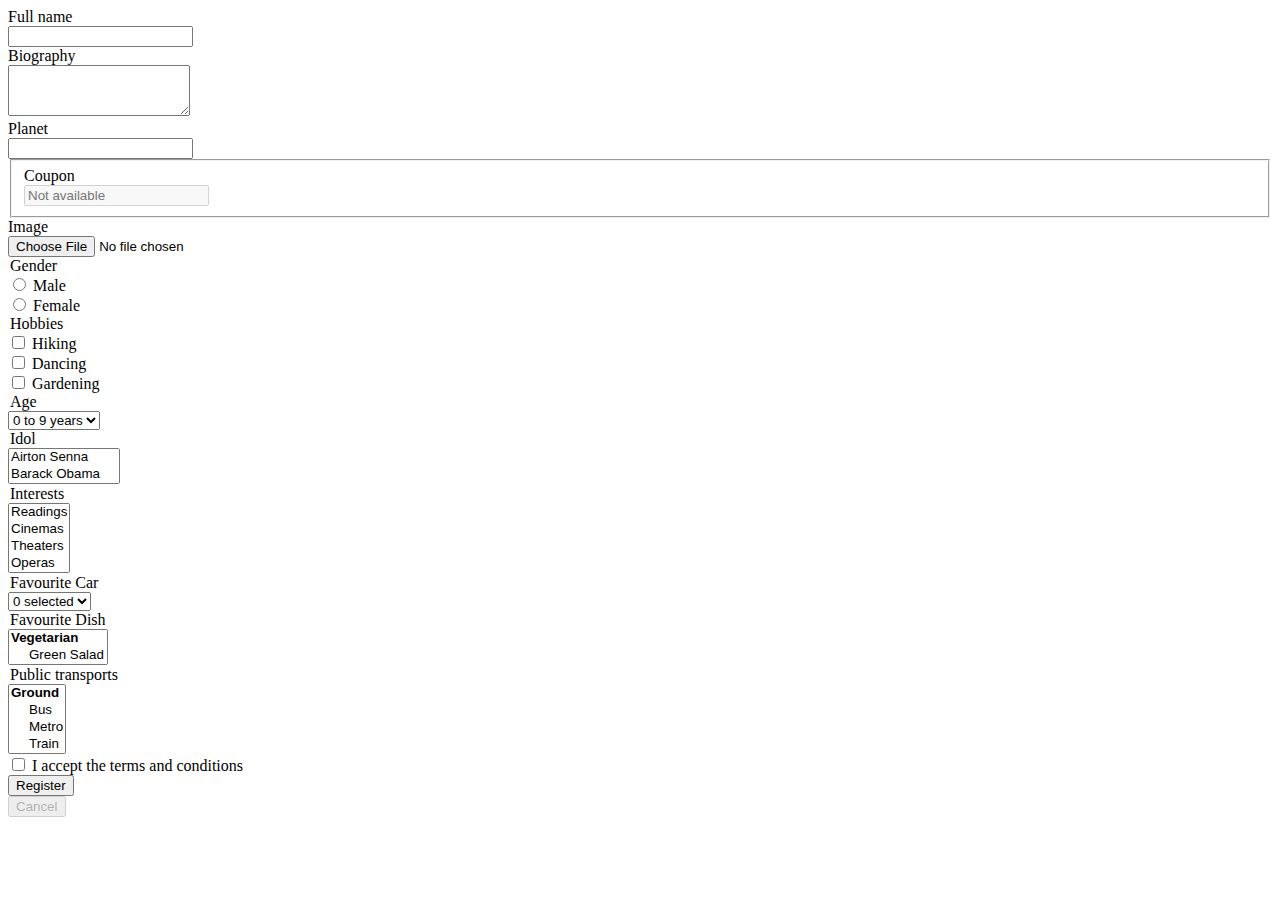
<file: Pweb-Bootstrap/index.html>
<!DOCTYPE html>
<html>

<head>
    <meta charset="UTF-8">
    <link href="https://cdn.jsdelivr.net/npm/bootstrap@5.2.0/dist/css/bootstrap.min.css" rel="stylesheet"
        integrity="sha384-gH2yIJqKdNHPEq0n4Mqa/HGKIhSkIHeL5AyhkYV8i59U5AR6csBvApHHNl/vI1Bx" crossorigin="anonymous">
    <title> Form -> Bootstrap
    </title>
</head>

<body>

    <script src="https://cdn.jsdelivr.net/npm/bootstrap@5.2.0/dist/js/bootstrap.bundle.min.js"
        integrity="sha384-A3rJD856KowSb7dwlZdYEkO39Gagi7vIsF0jrRAoQmDKKtQBHUuLZ9AsSv4jD4Xa"
        crossorigin="anonymous"></script>
    <form>
        <div class="form-group row mt-2 ml-2">
            <label for="text" class="col-sm-2 col-form-label">Full name</label>
            <div class="col-sm-2 mb-2">
                <input type="text" class="form-control" id="name">
            </div>
        </div>
        <div class="form-group row">
            <label for="text" class="col-sm-2 col-form-label">Biography</label>
            <div class="col-sm-2 mb-2">
                <textarea class="form-control" id="biography" rows="3"></textarea>
            </div>
        </div>
        <div class="form-group row">
            <label for="text" class="col-sm-2 col-form-label">Planet</label>
            <div class="col-sm-2 mb-2">
                <input type="text" class="form-control" id="planet">
            </div>
        </div>
        <fieldset disabled>
            <div class="form-group row">
                <label for="disabledTextInput" class="col-sm-2 col-form-label">Coupon</label>
                <div class="col-sm-2 mb-2">
                    <input type="text" id="coupon" class="form-control" placeholder="Not available">
                </div>
            </div>
        </fieldset>
        <div class="form-group row">
            <label for="FormControlFile" class="col-sm-2 col-form-label">Image</label>
            <div class="col-sm-2 mb-2">
                <input type="file" class="form-control-file" id="File">
            </div>
        </div>
        <div class="form-group row">
            <div class="row">
                <legend class="col-sm-2 col-form-label">Gender</legend>
                <div class="col-sm-2 mb-2">
                    <div class="form-check">
                        <input class="form-check-input" type="radio" name="gridRadios" id="male" value="opcao1">
                        <label class="form-check-label" for="gridRadios1">
                            Male
                        </label>
                    </div>
                    <div class="form-check">
                        <input class="form-check-input" type="radio" name="gridRadios" id="female" value="opcao2">
                        <label class="form-check-label" for="gridRadios2">
                            Female
                        </label>
                    </div>
                </div>
            </div>
            </fieldset>
            <div class="form-group row">
                <div class="row">
                    <legend class="col-sm-2 col-form-label">Hobbies</legend>
                    <div class="col-sm-2 mb-2">
                        <div class="form-check">
                            <input class="form-check-input" type="checkbox" value="" id="hiking">
                            <label class="form-check-label" for="flexCheckDefault">
                                Hiking
                            </label>
                        </div>
                        <div class="form-check">
                            <input class="form-check-input" type="checkbox" value="" id="dancing">
                            <label class="form-check-label" for="flexCheckDefault">
                                Dancing
                            </label>
                        </div>
                        <div class="form-check">
                            <input class="form-check-input" type="checkbox" value="" id="gardening">
                            <label class="form-check-label" for="flexCheckDefault">
                                Gardening
                            </label>
                        </div>
                    </div>
                </div>
            </div>
            <div class="form-group row">
                <div class="row">
                    <legend class="col-sm-2 col-form-label">Age</legend>
                    <div class="col-sm-2 mb-2">
                        <select class="custom-select">
                            <option selected>0 to 9 years</option>
                            <option value="1">10 - 24</option>
                            <option value="2">25 - 39</option>
                            <option value="3">40 - 65</option>
                            <option value="3">+65</option>
                        </select>
                    </div>
                </div>
            </div>
            <div class="form-group row">
                <div class="row">
                    <legend class="col-sm-2 col-form-label">Idol</legend>
                    <div class="col-sm-3 mb-2">
                        <select multiple class="form-control" id="idol" size="2">
                            <option>Airton Senna</option>
                            <option>Barack Obama</option>
                            <option>Cristiano Ronaldo</option>
                            <option>Jesus</option>
                            <option>Michael Jackson</option>
                        </select>
                    </div>
                </div>
            </div>
            <div class="form-group row">
                <div class="row">
                    <legend class="col-sm-2 col-form-label">Interests</legend>
                    <div class="col-sm-1 mb-2">
                        <select multiple class="form-control" id="interests" size="4">
                            <option>Readings</option>
                            <option>Cinemas</option>
                            <option>Theaters</option>
                            <option>Operas</option>
                            <option>Games</option>
                            <option>Football</option>
                        </select>
                    </div>
                </div>
            </div>
            <div class="form-group row">
                <div class="row">
                    <legend class="col-sm-2 col-form-label">Favourite Car</legend>
                    <div class="col-sm-1 mb-2">
                        <select multiple class="form-control" id="favouriteCar" size="1">
                            <option>Volvo</option>
                            <option>Mercedes</option>
                            <option>Audi</option>
                            <option>BMW</option>
                        </select>
                    </div>
                </div>
            </div>
            <div class="form-group row">
                <div class="row">
                    <legend class="col-sm-2 col-form-label">Favourite Dish</legend>
                    <div class="col-sm-2 mb-2">
                        <select multiple class="form-control" id="favouriteDish" size="2">
                            <optgroup label="Vegetarian">
                                <option value="1">Green Salad</option>
                                <option value="2">Potato Salad</option>
                            </optgroup>
                            <optgroup label="Meat">
                                <option value="1">Beef</option>
                                <option value="2">Chicken</option>
                            </optgroup>
                        </select>
                    </div>
                </div>
            </div>
            <div class="form-group row">
                <div class="row">
                    <legend class="col-sm-2 col-form-label">Public transports</legend>
                    <div class="col-sm-1 mb-2">
                        <select multiple class="form-control" id="publicTransports" size="4">
                            <optgroup label="Ground">
                                <option value="1">Bus</option>
                                <option value="3">Metro</option>
                                <option value="2">Train</option>
                            </optgroup>
                            <optgroup label="Water">
                                <option value="1">Boat</option>
                                <option value="2">Ship</option>
                            </optgroup>
                        </select>
                    </div>
                </div>
            </div>
            <div class="form-group row">
                <div class="col mb-2">
                    <input class="form-check-input" type="checkbox" value="" id="accept">
                    <label class="form-check-label" for="flexCheckDefault">
                        I accept the terms and conditions
                    </label>
                    <label class="col-md-2 control-label" for="submit"></label>
                    <div class="col-sm-1 mb-2">
                        <button id="submit" name="submit" class="btn btn-outline-dark" value="1">Register</button>
                    </div>
                    <div class="col-sm-1 mb-2">
                        <button id="cancel" name="cancel" class="btn btn-default" disabled>Cancel</button>
                    </div>
                </div>
            </div>
    </form>
</body>

</html>
</file>
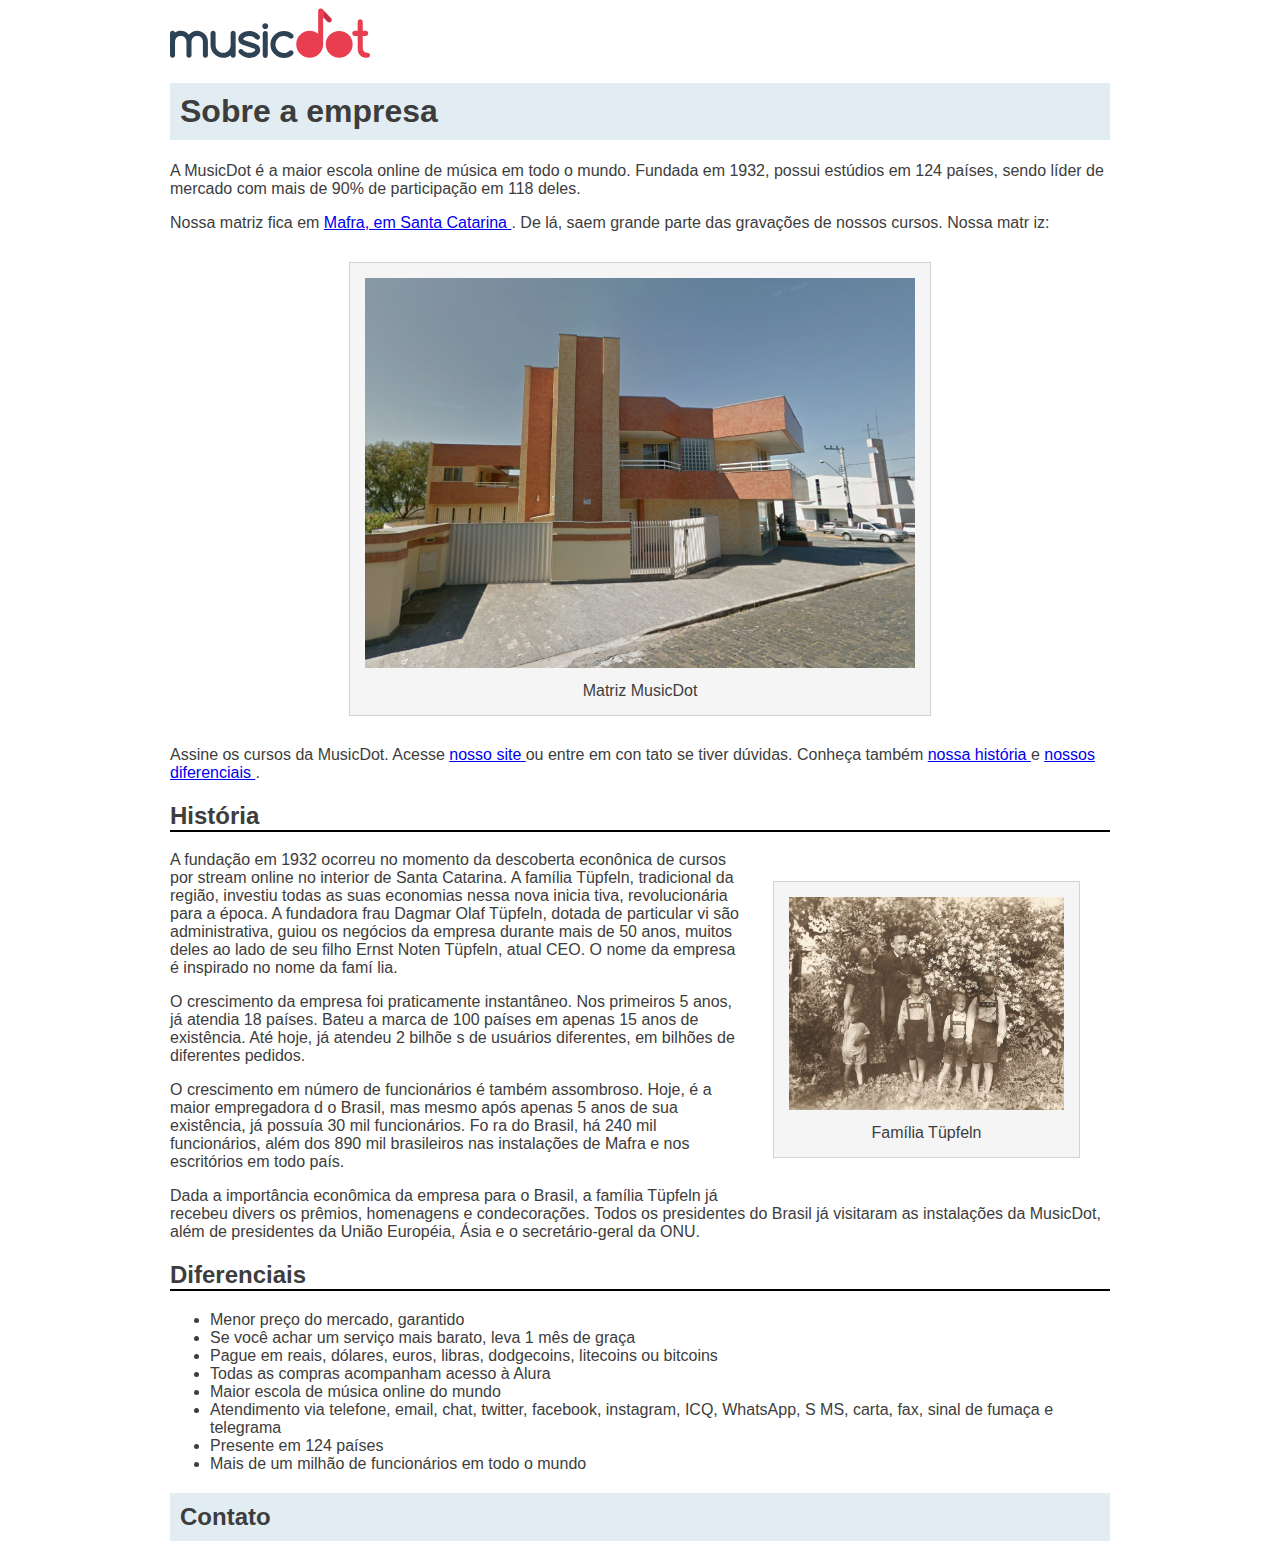
<file: projeto-musicdot/sobre.html>
<!doctype html>
<html lang="pt-BR">

<head>
    <meta charset="utf-8">
    <title>
        MusicDot | Sobre a empresa
    </title>
    <link href="img/favicon.ico" rel="icon">
    <link rel="stylesheet" href="css/sobre.css">
</head>

<body>
    <img src="img/logo.svg" alt="MusicDot">

    <h1 class="titulo"> Sobre a empresa </h1>

    <p>
        A MusicDot é a maior escola online de música em todo o mundo.
        Fundada em 1932, possui estúdios em 124 países, sendo líder de mercado com mais de 90% de
        participação em 118 deles.

    </p>

    <p>
        Nossa matriz fica em <a href="https://maps.google.com.br/?q=190,GabrielDequech,Mafra,SC">
            Mafra, em Santa Catarina </a>. De lá, saem grande parte das gravações de nossos cursos. Nossa matr
        iz:
    <figure class="matriz-musicdot">
        <img src="img/matriz-musicdot.png" alt="Matriz	da	musicdot">
        <figcaption>
            Matriz MusicDot
        </figcaption>
    </figure>

    <p>
        Assine os cursos da MusicDot. Acesse <a href="index.html"> nosso site </a> ou entre em con
        tato se tiver dúvidas. Conheça também <a href="#historia"> nossa história </a> e <a href="#dife
renciais"> nossos diferenciais </a>.

    </p>
    <h2 id="historia" class="subtitulo"> História </h2>
    <figure class="familia-tupfeln">
        <img src="img/familia-tupfeln.jpg" alt="Foto	da	família	tüpfeln">
        <figcaption>Família Tüpfeln</figcaption>
    </figure>

    <p>
        A fundação em 1932 ocorreu no momento da descoberta econônica de cursos por stream online
        no interior de Santa Catarina. A
        família Tüpfeln, tradicional da região, investiu todas as suas economias nessa nova inicia
        tiva,
        revolucionária para a época. A fundadora frau Dagmar Olaf Tüpfeln, dotada de particular vi
        são
        administrativa, guiou os negócios da empresa durante mais de 50 anos, muitos deles ao lado
        de seu filho Ernst Noten Tüpfeln, atual CEO. O nome da empresa é inspirado no nome da famí
        lia.

    </p>
    <p>
        O crescimento da empresa foi praticamente instantâneo. Nos primeiros 5 anos, já atendia 18
        países.
        Bateu a marca de 100 países em apenas 15 anos de existência. Até hoje, já atendeu 2 bilhõe
        s
        de usuários diferentes, em bilhões de diferentes pedidos.

    </p>
    <p>
        O crescimento em número de funcionários é também assombroso. Hoje, é a maior empregadora d
        o
        Brasil, mas mesmo após apenas 5 anos de sua existência, já possuía 30 mil funcionários. Fo
        ra do
        Brasil, há 240 mil funcionários, além dos 890 mil brasileiros nas instalações de Mafra e
        nos escritórios em todo país.

    </p>
    <p>
        Dada a importância econômica da empresa para o Brasil, a família Tüpfeln já recebeu divers
        os prêmios, homenagens e condecorações. Todos os presidentes do Brasil já visitaram as instalações da
        MusicDot, além de presidentes da União Européia, Ásia e o secretário-geral da ONU.

    </p>

    <h2 id="diferenciais" class="subtitulo"> Diferenciais </h2>
    <ul>
        <li> Menor preço do mercado, garantido </li>
        <li> Se você achar um serviço mais barato, leva 1 mês de graça </li>
        <li> Pague em reais, dólares, euros, libras, dodgecoins, litecoins ou bitcoins </li>
        <li> Todas as compras acompanham acesso à Alura </li>
        <li> Maior escola de música online do mundo </li>
        <li> Atendimento via telefone, email, chat, twitter, facebook, instagram, ICQ, WhatsApp, S
            MS, carta, fax, sinal de fumaça e telegrama </li>
        <li> Presente em 124 países </li>
        <li> Mais de um milhão de funcionários em todo o mundo </li>
    </ul>
    <h2	class="titulo">	Contato	</h2>
</body>

</html>
</file>
<file: projeto-musicdot/css/sobre.css>
body {
    font-family: "Helvetica", "Lucida	Grande", sans-serif;
    color: #3D3D3D;
    width: 940px;
    margin-left: auto;
    margin-right: auto;
}

.titulo	{
    padding: 10px;

    background-color: #E1EDF2;
}

.subtitulo {
    border-bottom: 2px solid black;
}

figure {
    margin: 30px;
    padding: 15px;

    text-align: center;
    background-color: whitesmoke;
    border: 1px solid lightgrey;
}

figcaption {
    margin-top: 10px;
}

.matriz-musicdot {
    width: 550px;
    margin-left: auto;
    margin-right: auto;
}

.familia-tupfeln {
    width: 275px;
    float: right;
}

figure img {
    width: 100%;
}
</file>
